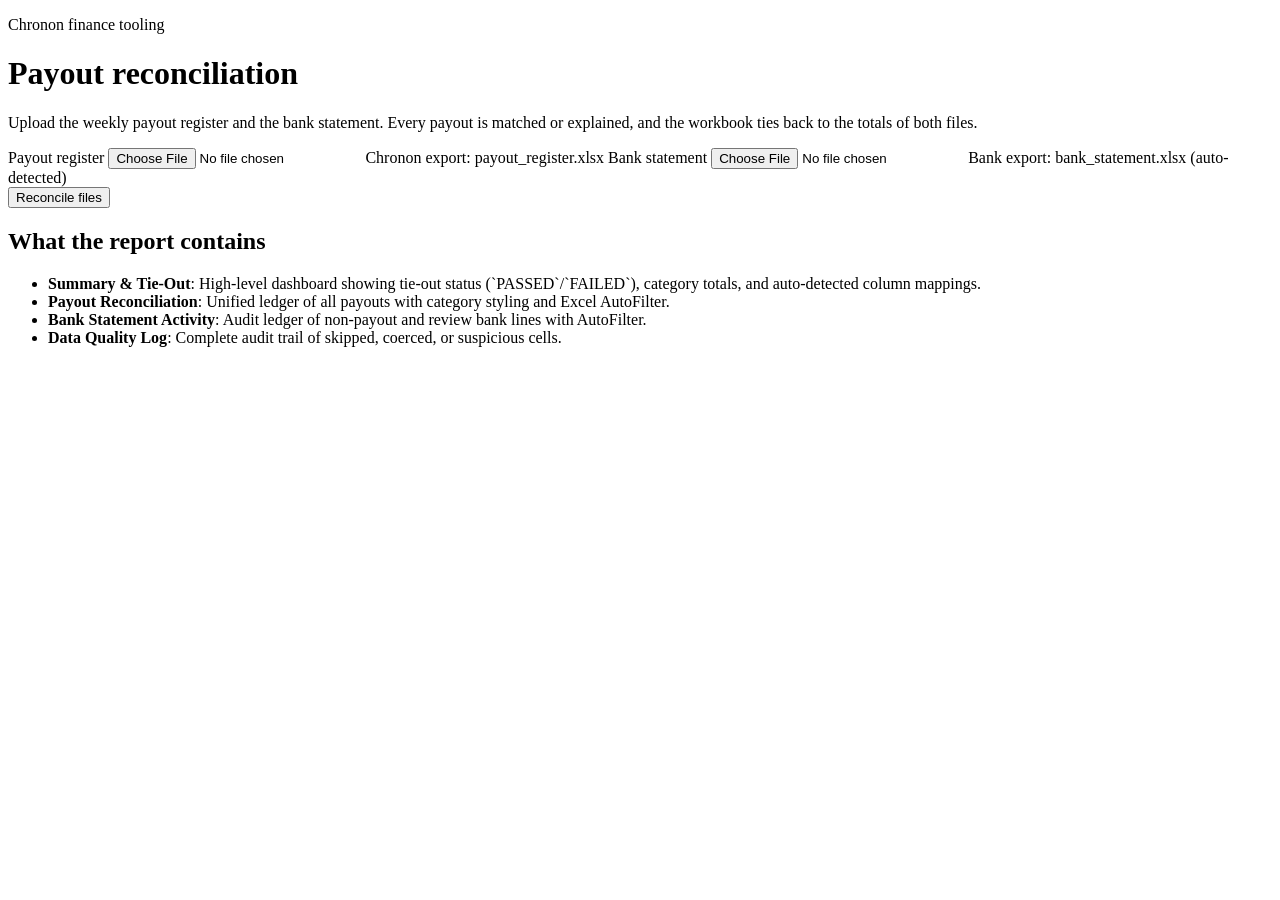
<file: src/main/resources/templates/index.html>
<!DOCTYPE html>
<html lang="en" xmlns:th="http://www.thymeleaf.org">
<head>
    <meta charset="UTF-8"/>
    <meta name="viewport" content="width=device-width, initial-scale=1"/>
    <title>Payout reconciliation</title>
    <link rel="stylesheet" th:href="@{/app.css}"/>
</head>
<body>
<main class="page">
    <header class="masthead">
        <p class="eyebrow">Chronon finance tooling</p>
        <h1>Payout reconciliation</h1>
        <p class="lede">
            Upload the weekly payout register and the bank statement. Every payout is matched or
            explained, and the workbook ties back to the totals of both files.
        </p>
    </header>

    <div class="flash" th:if="${message}" th:text="${message}"></div>

    <form class="card" method="post" th:action="@{/reconcile}" enctype="multipart/form-data">
        <div class="grid two">
            <label class="field">
                <span class="label">Payout register</span>
                <input type="file" name="payoutFile" accept=".xlsx,.xls" required/>
                <span class="hint">Chronon export: payout_register.xlsx</span>
            </label>

            <label class="field">
                <span class="label">Bank statement</span>
                <input type="file" name="bankFile" accept=".xlsx,.xls" required/>
                <span class="hint">Bank export: bank_statement.xlsx (auto-detected)</span>
            </label>
        </div>

        <button type="submit" class="primary">Reconcile files</button>
    </form>

    <section class="card quiet">
        <h2>What the report contains</h2>
        <ul class="checks">
            <li><strong>Summary &amp; Tie-Out</strong>: High-level dashboard showing tie-out status (`PASSED`/`FAILED`), category totals, and auto-detected column mappings.</li>
            <li><strong>Payout Reconciliation</strong>: Unified ledger of all payouts with category styling and Excel AutoFilter.</li>
            <li><strong>Bank Statement Activity</strong>: Audit ledger of non-payout and review bank lines with AutoFilter.</li>
            <li><strong>Data Quality Log</strong>: Complete audit trail of skipped, coerced, or suspicious cells.</li>
        </ul>
    </section>
</main>
</body>
</html>
</file>
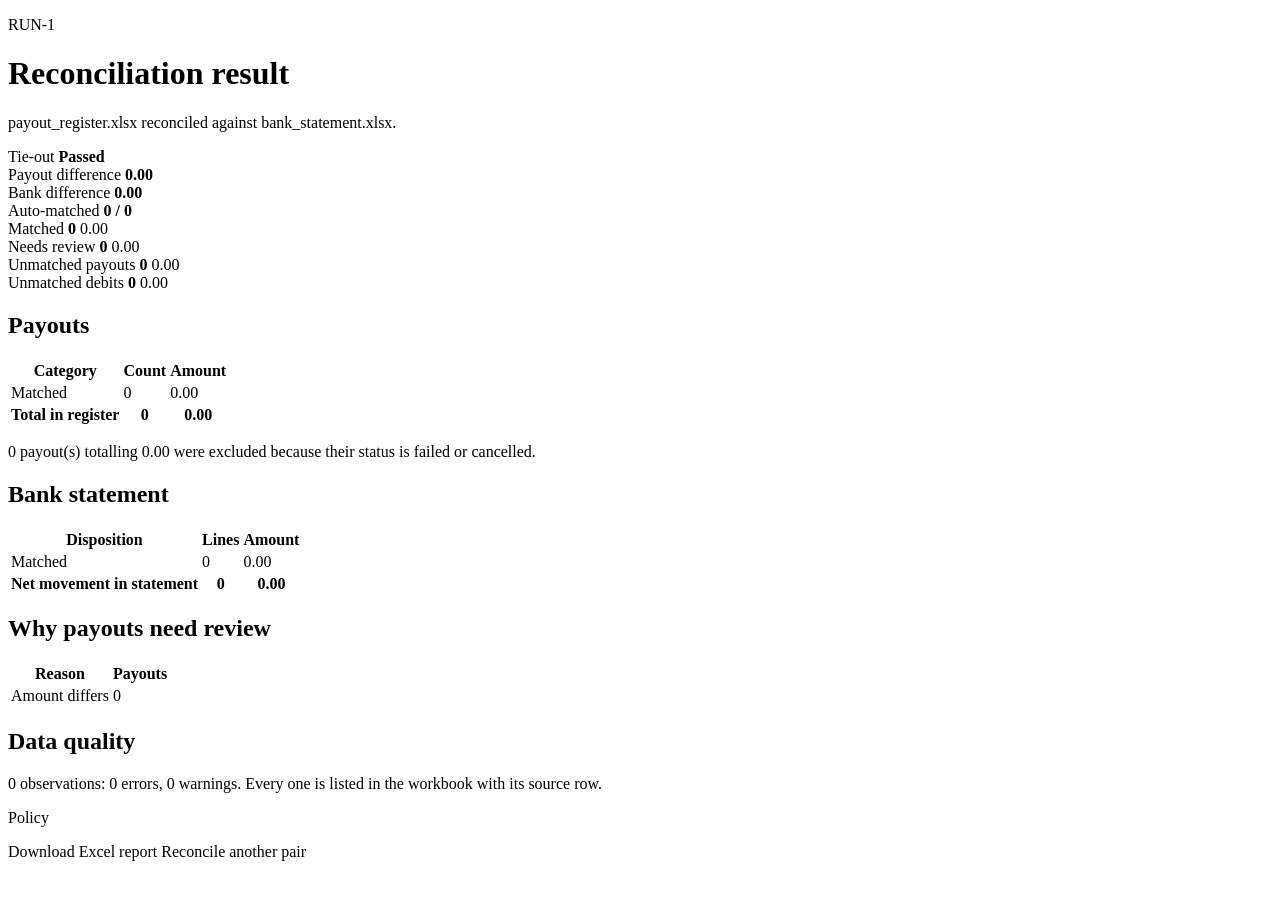
<file: src/main/resources/templates/result.html>
<!DOCTYPE html>
<html lang="en" xmlns:th="http://www.thymeleaf.org">
<head>
    <meta charset="UTF-8"/>
    <meta name="viewport" content="width=device-width, initial-scale=1"/>
    <title>Reconciliation result</title>
    <link rel="stylesheet" th:href="@{/app.css}"/>
</head>
<body>
<main class="page">
    <header class="masthead">
        <p class="eyebrow" th:text="${run.runId()}">RUN-1</p>
        <h1>Reconciliation result</h1>
        <p class="lede">
            <span th:text="${run.payoutFileName()}">payout_register.xlsx</span>
            reconciled against
            <span th:text="${run.bankFileName()}">bank_statement.xlsx</span>.
        </p>
    </header>

    <div class="card" th:classappend="${summary.tieOutOk()} ? 'ok' : 'bad'">
        <div class="tieout">
            <div>
                <span class="label">Tie-out</span>
                <strong th:text="${summary.tieOutOk()} ? 'Passed' : 'Failed'">Passed</strong>
            </div>
            <div>
                <span class="label">Payout difference</span>
                <strong th:text="${summary.payoutResidual().display()}">0.00</strong>
            </div>
            <div>
                <span class="label">Bank difference</span>
                <strong th:text="${summary.bankResidual().display()}">0.00</strong>
            </div>
            <div>
                <span class="label">Auto-matched</span>
                <strong th:text="${summary.matchedCount()} + ' / ' + ${summary.payoutCount()}">0 / 0</strong>
            </div>
        </div>
    </div>

    <div class="stats">
        <div class="stat">
            <span class="label">Matched</span>
            <strong th:text="${summary.matchedCount()}">0</strong>
            <span class="amount" th:text="${summary.matchedTotal().display()}">0.00</span>
        </div>
        <div class="stat amber">
            <span class="label">Needs review</span>
            <strong th:text="${summary.reviewCount()}">0</strong>
            <span class="amount" th:text="${summary.reviewTotal().display()}">0.00</span>
        </div>
        <div class="stat red">
            <span class="label">Unmatched payouts</span>
            <strong th:text="${summary.unmatchedPayoutCount()}">0</strong>
            <span class="amount" th:text="${summary.unmatchedPayoutTotal().display()}">0.00</span>
        </div>
        <div class="stat grey">
            <span class="label">Unmatched debits</span>
            <strong th:text="${summary.unmatchedDebitCount()}">0</strong>
            <span class="amount" th:text="${summary.unmatchedDebitTotal().display()}">0.00</span>
        </div>
    </div>

    <section class="card">
        <h2>Payouts</h2>
        <table>
            <thead>
            <tr><th>Category</th><th class="num">Count</th><th class="num">Amount</th></tr>
            </thead>
            <tbody>
            <tr th:each="total : ${summary.payoutTotals()}">
                <td th:text="${total.category().label()}">Matched</td>
                <td class="num" th:text="${total.count()}">0</td>
                <td class="num" th:text="${total.amount().display()}">0.00</td>
            </tr>
            </tbody>
            <tfoot>
            <tr>
                <th>Total in register</th>
                <th class="num" th:text="${summary.payoutCount()}">0</th>
                <th class="num" th:text="${summary.registerTotal().display()}">0.00</th>
            </tr>
            </tfoot>
        </table>
        <p class="hint" th:if="${summary.excludedPayoutCount() > 0}">
            <span th:text="${summary.excludedPayoutCount()}">0</span> payout(s) totalling
            <span th:text="${summary.excludedPayoutTotal().display()}">0.00</span>
            were excluded because their status is failed or cancelled.
        </p>
    </section>

    <section class="card">
        <h2>Bank statement</h2>
        <table>
            <thead>
            <tr><th>Disposition</th><th class="num">Lines</th><th class="num">Amount</th></tr>
            </thead>
            <tbody>
            <tr th:each="total : ${summary.bankTotals()}">
                <td th:text="${total.category().label()}">Matched</td>
                <td class="num" th:text="${total.count()}">0</td>
                <td class="num" th:text="${total.amount().display()}">0.00</td>
            </tr>
            </tbody>
            <tfoot>
            <tr>
                <th>Net movement in statement</th>
                <th class="num" th:text="${summary.bankLineCount()}">0</th>
                <th class="num" th:text="${summary.bankNetTotal().display()}">0.00</th>
            </tr>
            </tfoot>
        </table>
    </section>

    <section class="card" th:if="${!summary.reviewReasons().isEmpty()}">
        <h2>Why payouts need review</h2>
        <table>
            <thead>
            <tr><th>Reason</th><th class="num">Payouts</th></tr>
            </thead>
            <tbody>
            <tr th:each="entry : ${summary.reviewReasons()}">
                <td th:text="${entry.key}">Amount differs</td>
                <td class="num" th:text="${entry.value}">0</td>
            </tr>
            </tbody>
        </table>
    </section>

    <section class="card quiet">
        <h2>Data quality</h2>
        <p>
            <span th:text="${summary.issueCount()}">0</span> observations:
            <span th:text="${summary.errorCount()}">0</span> errors,
            <span th:text="${summary.warningCount()}">0</span> warnings.
            Every one is listed in the workbook with its source row.
        </p>
        <p class="hint" th:text="${run.matchingPolicy()}">Policy</p>
    </section>

    <div class="actions">
        <a class="primary" th:href="@{'/runs/' + ${run.runId()} + '/report.xlsx'}">Download Excel report</a>
        <a class="secondary" th:href="@{/}">Reconcile another pair</a>
    </div>
</main>
</body>
</html>
</file>
